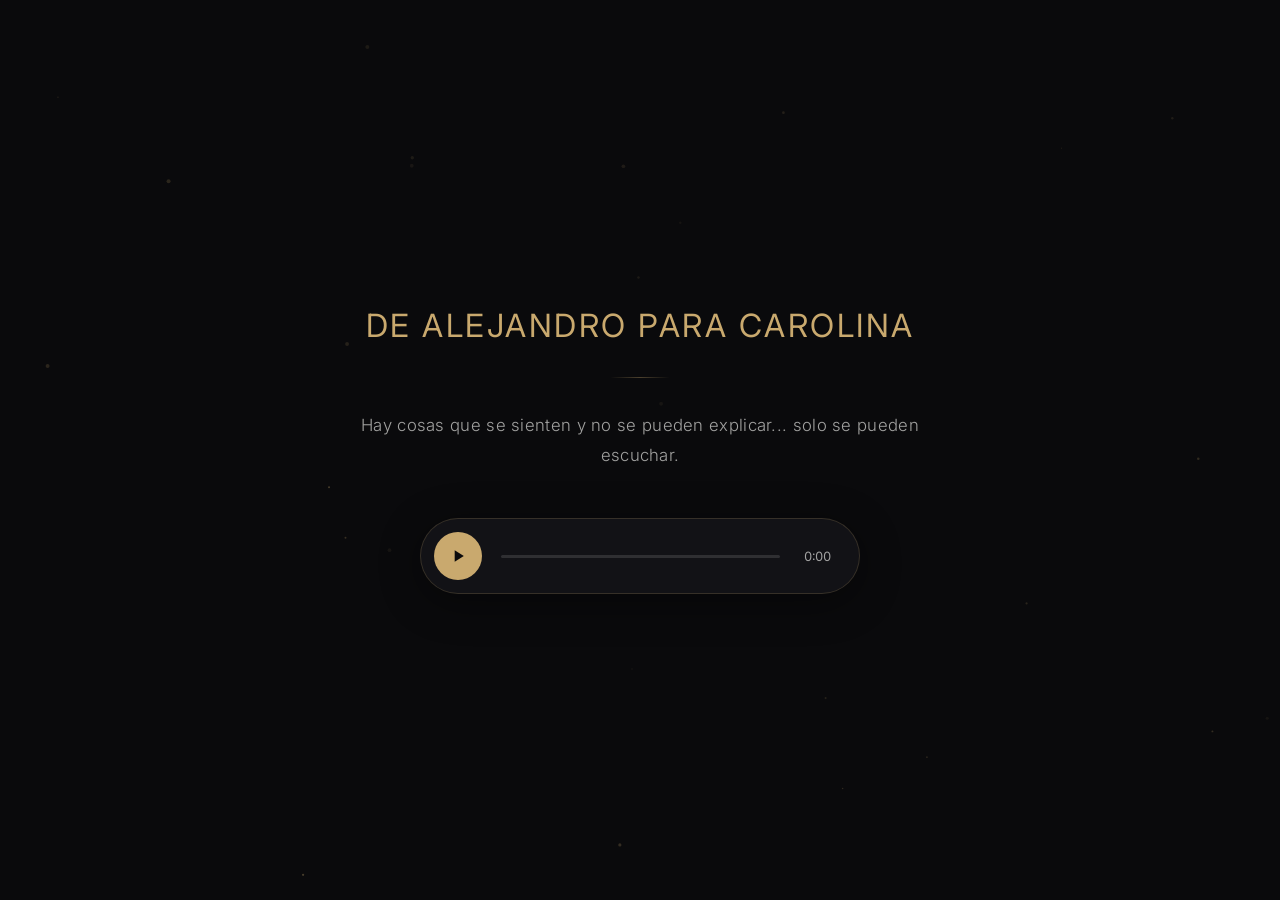
<file: carolina-audio/index.html>
<!DOCTYPE html>
<html lang="es">
<head>
    <meta charset="UTF-8">
    <meta name="viewport" content="width=device-width, initial-scale=1.0">
    <title>De Alejandro para Carolina</title>
    <link href="https://fonts.googleapis.com/css2?family=Inter:wght@300;400;500&display=swap" rel="stylesheet">
    <link rel="stylesheet" href="styles.css">
</head>
<body>
    <canvas id="particles"></canvas>

    <main class="container">
        <div class="content">
            <h1 class="title">De Alejandro para Carolina</h1>

            <div class="divider"></div>

            <p class="subtitle">Hay cosas que se sienten y no se pueden explicar... solo se pueden escuchar.</p>

            <div class="player" id="player">
                <button class="play-btn" id="playBtn" aria-label="Reproducir">
                    <svg id="iconPlay" viewBox="0 0 24 24" fill="currentColor">
                        <path d="M8 5v14l11-7z"/>
                    </svg>
                    <svg id="iconPause" viewBox="0 0 24 24" fill="currentColor" style="display:none">
                        <path d="M6 19h4V5H6v14zm8-14v14h4V5h-4z"/>
                    </svg>
                </button>

                <div class="progress-area" id="progressArea">
                    <div class="progress-bar">
                        <div class="progress-fill" id="progressFill"></div>
                    </div>
                </div>

                <span class="time" id="currentTime">0:00</span>
            </div>

            <audio id="audio" src="audio.mp3" preload="metadata"></audio>
        </div>
    </main>

    <script src="script.js"></script>
</body>
</html>
</file>
<file: carolina-audio/styles.css>
* {
    margin: 0;
    padding: 0;
    box-sizing: border-box;
}

:root {
    --bg: #0a0a0c;
    --bg-soft: #121216;
    --text: #f2f2f0;
    --text-dim: rgba(242, 242, 240, 0.65);
    --gold: #c9a96e;
    --gold-soft: rgba(201, 169, 110, 0.35);
    --line: rgba(201, 169, 110, 0.2);
}

body {
    font-family: 'Inter', sans-serif;
    background: var(--bg);
    color: var(--text);
    overflow: hidden;
    height: 100vh;
}

#particles {
    position: fixed;
    top: 0;
    left: 0;
    width: 100%;
    height: 100%;
    pointer-events: none;
    z-index: 0;
}

.container {
    position: relative;
    z-index: 1;
    height: 100vh;
    display: flex;
    align-items: center;
    justify-content: center;
    padding: 2rem;
    overflow-y: auto;
}

.content {
    text-align: center;
    max-width: 560px;
    animation: fadeIn 1.6s ease;
}

@keyframes fadeIn {
    from {
        opacity: 0;
        transform: translateY(12px);
    }
    to {
        opacity: 1;
        transform: translateY(0);
    }
}

.title {
    font-size: clamp(1.4rem, 4vw, 2rem);
    font-weight: 400;
    letter-spacing: 2.5px;
    color: var(--gold);
    text-transform: uppercase;
}

.divider {
    width: 60px;
    height: 1px;
    background: linear-gradient(90deg, transparent, var(--gold-soft), transparent);
    margin: 2rem auto;
}

.subtitle {
    font-size: 1.05rem;
    font-weight: 300;
    line-height: 1.8;
    color: var(--text-dim);
    margin-bottom: 3rem;
    letter-spacing: 0.3px;
}

.player {
    display: flex;
    align-items: center;
    gap: 1.2rem;
    justify-content: center;
    background: var(--bg-soft);
    border: 1px solid var(--line);
    border-radius: 60px;
    padding: 0.8rem 1.5rem 0.8rem 0.8rem;
    box-shadow: 0 8px 40px rgba(0, 0, 0, 0.4);
    max-width: 440px;
    margin: 0 auto;
}

.play-btn {
    width: 48px;
    height: 48px;
    border-radius: 50%;
    border: none;
    cursor: pointer;
    background: var(--gold);
    color: var(--bg);
    display: flex;
    align-items: center;
    justify-content: center;
    transition: all 0.3s ease;
    flex-shrink: 0;
}

.play-btn:hover {
    background: #ddbb7d;
    box-shadow: 0 0 24px var(--gold-soft);
    transform: scale(1.04);
}

.play-btn:active {
    transform: scale(0.97);
}

.play-btn svg {
    width: 20px;
    height: 20px;
}

#iconPause {
    display: none;
}

.player.playing #iconPlay {
    display: none;
}

.player.playing #iconPause {
    display: block;
}

.progress-area {
    flex: 1;
    cursor: pointer;
    padding: 0.8rem 0;
}

.progress-bar {
    width: 100%;
    height: 3px;
    background: rgba(255, 255, 255, 0.12);
    border-radius: 2px;
    overflow: hidden;
}

.progress-fill {
    height: 100%;
    width: 0%;
    background: var(--gold);
    border-radius: 2px;
    transition: width 0.1s linear;
}

.time {
    font-size: 0.8rem;
    font-weight: 400;
    color: var(--text-dim);
    font-variant-numeric: tabular-nums;
    min-width: 36px;
}

@media (max-width: 480px) {
    .subtitle {
        font-size: 0.95rem;
    }

    .player {
        width: 100%;
        max-width: none;
    }
}
</file>
